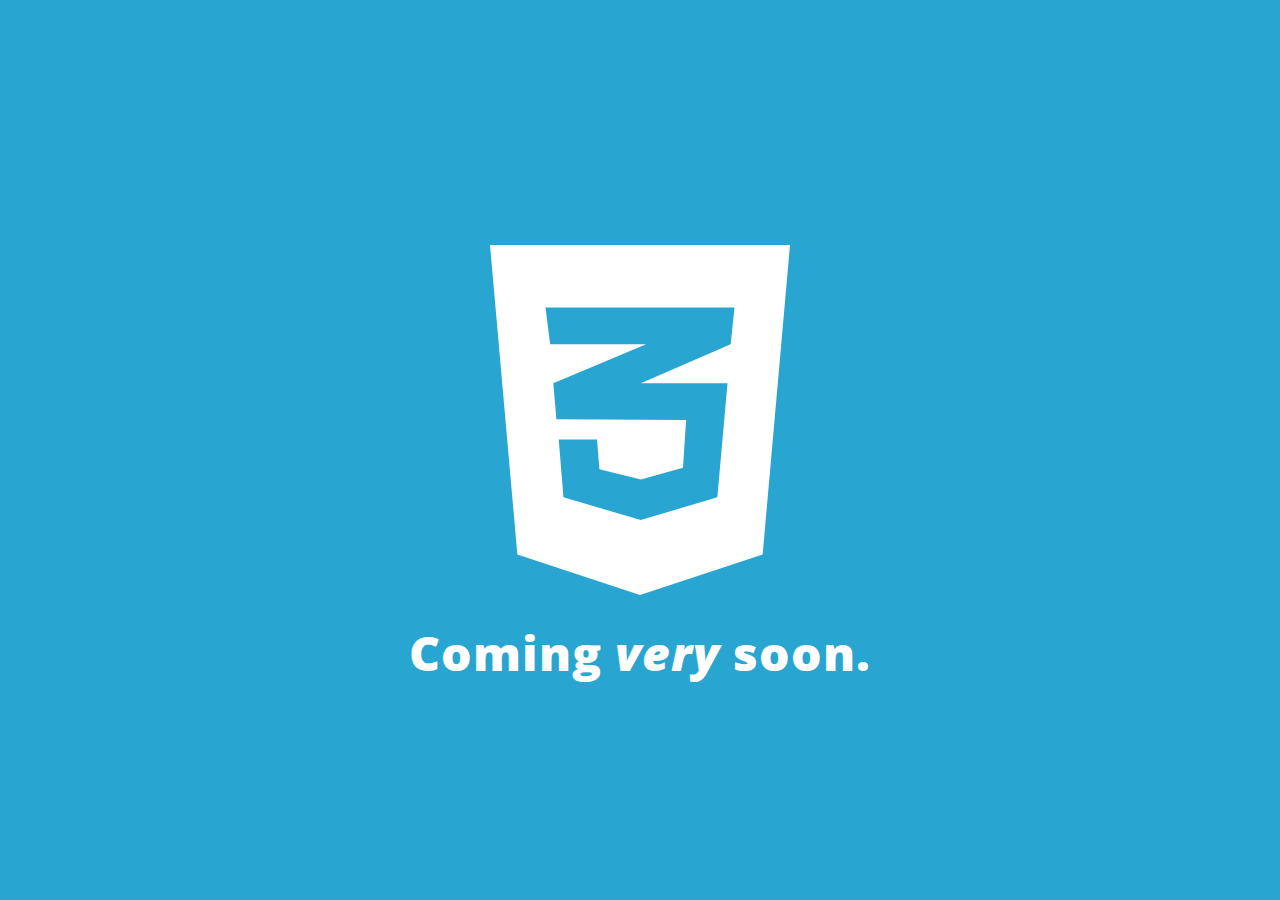
<file: index.html>
<!DOCTYPE html>
<html lang="en">
	<head>
		<meta charset="utf-8">
		<meta http-equiv="X-UA-Compatible" content="IE=edge">
		<meta name="viewport" content="width=device-width, initial-scale=1.0, maximum-scale=1.0, user-scalable=no">
		<title>Pure CSS</title>
		<meta name="author" content="Pure CSS">
		<meta name="description" content="Pure CSS news and resources">
		<link href="./favicon.ico" rel="shortcut icon">
		<link href="./favicon.png" rel="apple-touch-icon-precomposed">

		<!-- styles -->
		<!-- <link rel="stylesheet" href="https://cdn.jsdelivr.net/npm/bootstrap@4.4.1/dist/css/bootstrap.min.css"> -->
		<link rel="stylesheet" href="https://cdn.jsdelivr.net/npm/@fortawesome/fontawesome-free@5.12.1/css/all.min.css">
		<link rel="stylesheet" href="./assets/css/custom.css">

		<!-- open graph meta -->
		<meta property="og:title" content="Pure CSS news and resources">
		<meta property="og:site_name" content="Pure CSS">
		<meta property="og:description" content="Pure CSS news and resources">
		<meta property="og:url" content="https://purecss.com">
		<!-- <meta property="og:image" content="http://purecss.com/preview.png"> -->
		<!-- <meta name="twitter:image" content="http://purecss.com/preview.png"> -->
	</head>
	<body>
		<div id="content">
			<div id="coming-soon">
			<div class="icon">
				<i class="fab fa-css3-alt"></i>
			</div>
			<div class="message">Coming <em>very</em> soon.</div>
		</div>

		<script async src="https://www.googletagmanager.com/gtag/js?id=UA-450952-15"></script>
		<script>
			window.dataLayer = window.dataLayer || [];
			function gtag(){dataLayer.push(arguments);}
			gtag('js', new Date());
			gtag('config', 'UA-450952-15');
		</script>

		<!-- <script src="https://cdn.jsdelivr.net/npm/jquery@3.4.1/dist/jquery.min.js"></script> -->
		<!-- <script src="./assets/js/custom.js"></script> -->
	</body>
</html>
</file>
<file: assets/css/custom.css>
@import url('https://fonts.googleapis.com/css?family=Open+Sans|Montserrat:400,600,700,900&display=swap');

html, body {height:100%;}
body {font-family:'Open Sans'; margin:0; background-color:#29a5d1;}
h1 {font-family:'Montserrat'; font-weight:900; font-size:3rem;}
a {transition:background 200ms linear;}
a:hover {text-decoration:none;}

/* Content Styles */
header, footer {background:#eee; padding:20px;}
header, header a,
footer, footer a {color:rgba(0, 0, 0, 0.7);}
header a, footer a {display:inline-flex; align-items:center; justify-content:center; padding:5px 10px; background:rgba(0, 0, 0, 0.07);}
header a:hover, footer a:hover {color:#222; background:rgba(0, 0, 0, 0.20);}

footer {font-size:25px;}
footer > div {align-items:center; justify-content:center;}

/* Sticky Footer */
body {display:flex; flex-direction:column;}
#content {flex:1 0 auto;}
footer {flex-shrink:0;}

/* TEMP */
#content {display:flex; height:100%; align-items:center; justify-content:center; color:#fff;}

#coming-soon {text-align:center;}
#coming-soon .icon {font-size:25rem; line-height:25rem;}
#coming-soon .message {font-size:3rem; font-weight:900; letter-spacing:1px;}
</file>
